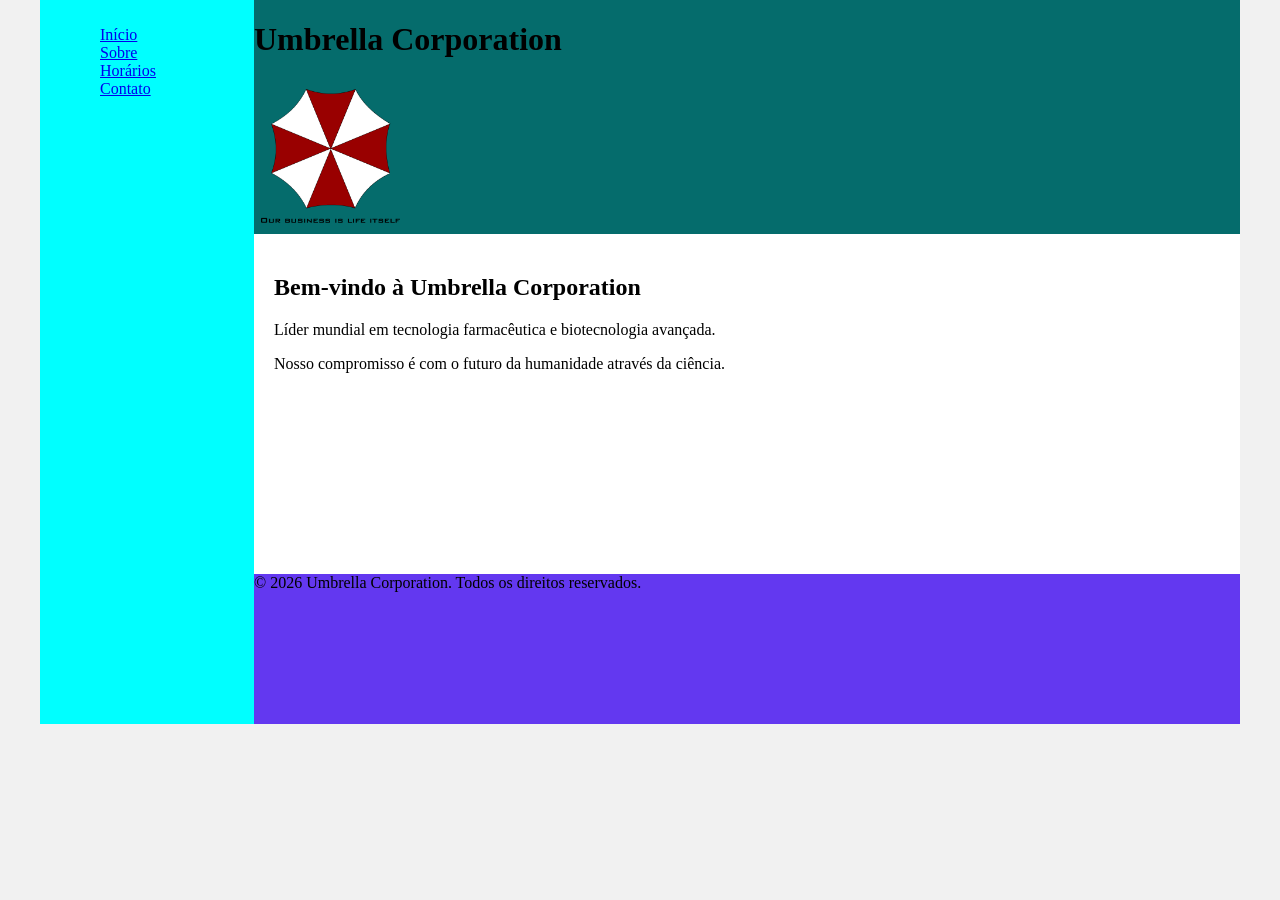
<file: index.html>
<!DOCTYPE html>
<html lang="en">
<head>
  <meta charset="UTF-8">
  <meta name="viewport" content="width=device-width, initial-scale=1.0">
  <title>Umbrella Corporation - Página Principal</title>
  <link rel="stylesheet" href="base.css">
</head>
<body>
    <div class="wrapper">
        <nav>
            <!-- Aqui vai o seu menu -->
            <ul>
                <li><a href="index.html">Início</a></li>
                <li><a href="sobre.html">Sobre</a></li>
                <li><a href="horario.html">Horários</a></li>
                <li><a href="contato.html">Contato</a></li>
            </ul>
        </nav>

        <div class="main">
            <div class="header">
                <!-- Aqui vai o seu header -->
                 <h1>Umbrella Corporation</h1>
                 <img src="img/umbrella_corporation_logo.png" width="150px">
            </div>
    
            <div class="content">
                <!-- Aqui vai o seu conteúdo -->
                 <h2>Bem-vindo à Umbrella Corporation</h2>
                 <p>Líder mundial em tecnologia farmacêutica e biotecnologia avançada.</p>
                 <p>Nosso compromisso é com o futuro da humanidade através da ciência.</p>
            </div>
    
            <div class="footer">
                <!-- Aqui vai o seu rodapé -->
                 <footer>&copy; 2026 Umbrella Corporation. Todos os direitos reservados.</footer>
            </div>
        </div>
    </div>
</body>
</html>
</file>
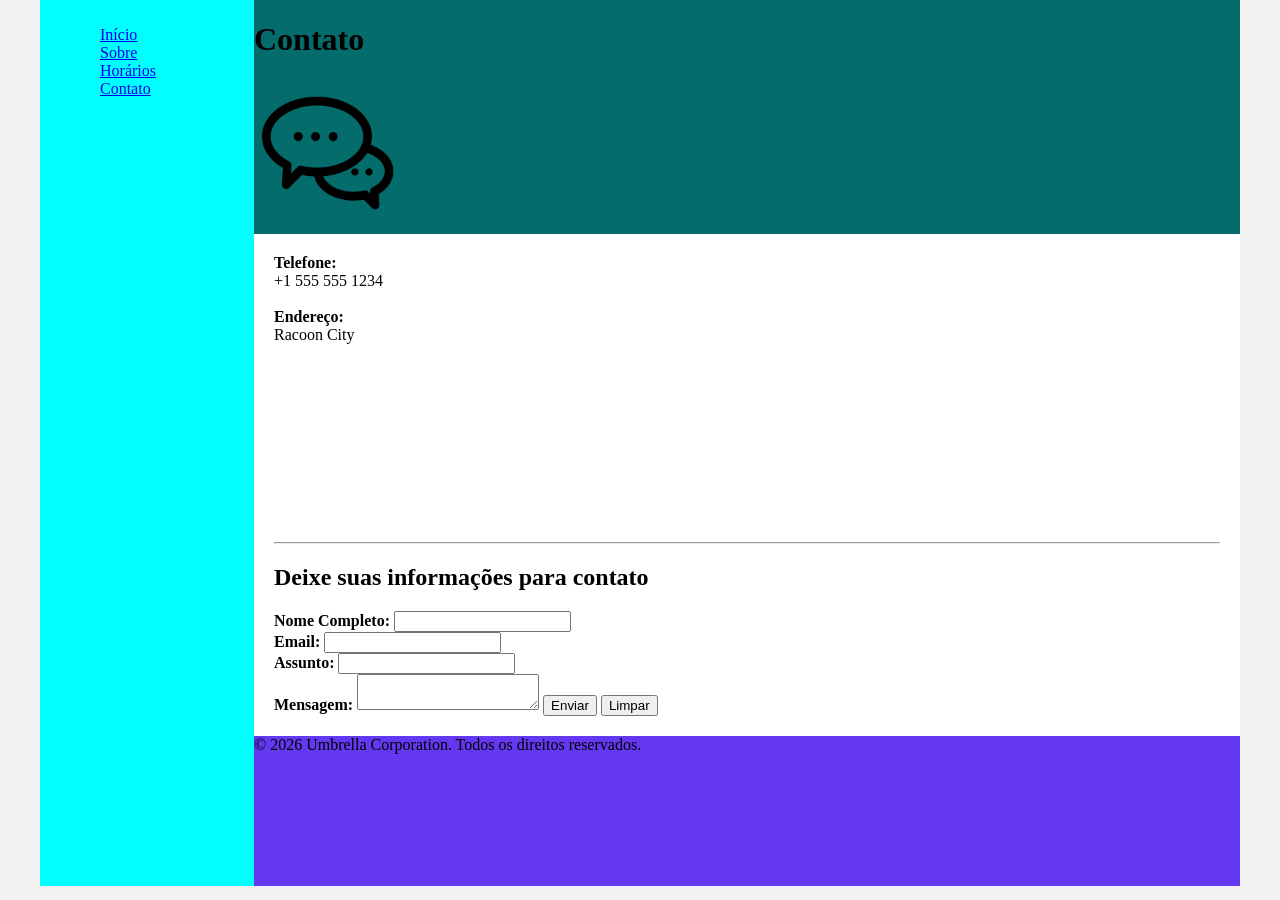
<file: contato.html>
<!DOCTYPE html>
<html lang="en">
<head>
  <meta charset="UTF-8">
  <meta name="viewport" content="width=device-width, initial-scale=1.0">
  <title>Contato - Umbrella Corporation</title>
  <link rel="stylesheet" href="base.css">
</head>
<body>
    <div class="wrapper">
        <nav>
            <!-- Aqui vai o seu menu -->
            <ul>
                <li><a href="index.html">Início</a></li>
                <li><a href="sobre.html">Sobre</a></li>
                <li><a href="horario.html">Horários</a></li>
                <li><a href="contato.html">Contato</a></li>
            </ul>
        </nav>

        <div class="main">
            <div class="header">
                <!-- Aqui vai o seu header -->
                 <h1>Contato</h1>
                 <img src="img/contato.png" width="150px">
            </div>
    
            <div class="content">
                <!-- Aqui vai o seu conteúdo -->
                <label><strong>Telefone:</strong></label><br>
                <label>+1 555 555 1234</label><br><br>

                <label><strong>Endereço:</strong></label><br>
                <label>Racoon City</label><br><br>
                <iframe src="https://www.google.com/maps/embed?pb=!1m14!1m12!1m3!1d3567.0613727516566!2d-76.0178592257753!3d43.080606477477154!2m3!1f0!2f0!3f0!3m2!1i1024!2i768!4f13.1!5e0!3m2!1spt-BR!2sbr!4v1772588351160!5m2!1spt-BR!2sbr" width="150" height="150" style="border:0;" allowfullscreen="" loading="lazy" referrerpolicy="no-referrer-when-downgrade"></iframe><br><br>

                <hr>
                <h2>Deixe suas informações para contato</h2>
                <form>
                  <label><strong>Nome Completo:</strong></label>
                  <input type="text"><br>

                  <label><strong>Email:</strong></label>
                  <input type="email"><br>

                  <label><strong>Assunto:</strong></label>
                  <input type="text"><br>

                  <label><strong>Mensagem:</strong></label>
                  <textarea name="mensagem"></textarea>

                  <button type="button">Enviar</button>
                  <button type="reset">Limpar</button>
                  </form>
            </div>
    
            <div class="footer">
                <!-- Aqui vai o seu rodapé -->
                 <footer>&copy; 2026 Umbrella Corporation. Todos os direitos reservados.</footer>
            </div>
        </div>
    </div>
</body>
</html>
</file>
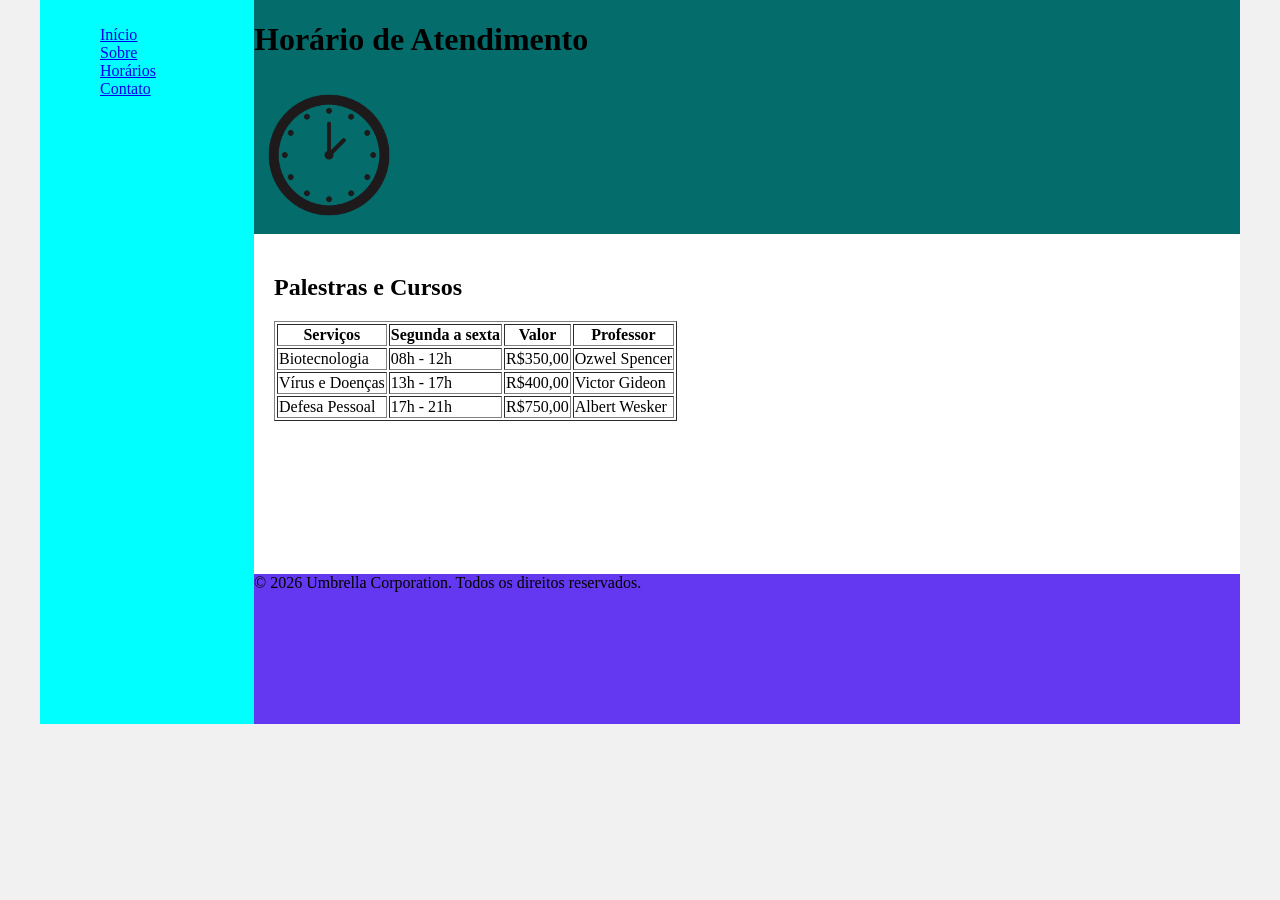
<file: horario.html>
<!DOCTYPE html>
<html lang="en">
<head>
  <meta charset="UTF-8">
  <meta name="viewport" content="width=device-width, initial-scale=1.0">
  <title>Horário de Atendimento - Umbrella Corporation</title>
  <link rel="stylesheet" href="base.css">
</head>
<body>
    <div class="wrapper">
        <nav>
            <!-- Aqui vai o seu menu -->
            <ul>
                <li><a href="index.html">Início</a></li>
                <li><a href="sobre.html">Sobre</a></li>
                <li><a href="horario.html">Horários</a></li>
                <li><a href="contato.html">Contato</a></li>
            </ul>
        </nav>

        <div class="main">
            <div class="header">
                <!-- Aqui vai o seu header -->
                 <h1>Horário de Atendimento</h1>
                 <img src="img/relogio.png" width="150px">
            </div>
    
            <div class="content">
                <!-- Aqui vai o seu conteúdo -->
                 <h2>Palestras e Cursos</h2>
                 <table border="1px">
                  <tr>
                    <th>Serviços</th>
                    <th>Segunda a sexta</th>
                    <th>Valor</th>
                    <th>Professor</th>
                  </tr>
                  <tr>
                    <td>Biotecnologia</td>
                    <td>08h - 12h</td>
                    <td>R$350,00</td>
                    <td>Ozwel Spencer</td>
                  </tr>
                  <tr>
                    <td>Vírus e Doenças</td>
                    <td>13h - 17h</td>
                    <td>R$400,00</td>
                    <td>Victor Gideon</td>
                  </tr>
                  <tr>
                    <td>Defesa Pessoal</td>
                    <td>17h - 21h</td>
                    <td>R$750,00</td>
                    <td>Albert Wesker</td>
                  </tr>
                 </table>
            </div>
    
            <div class="footer">
                <!-- Aqui vai o seu rodapé -->
                 <footer>&copy; 2026 Umbrella Corporation. Todos os direitos reservados.</footer>
            </div>
        </div>
    </div>
</body>
</html>
</file>
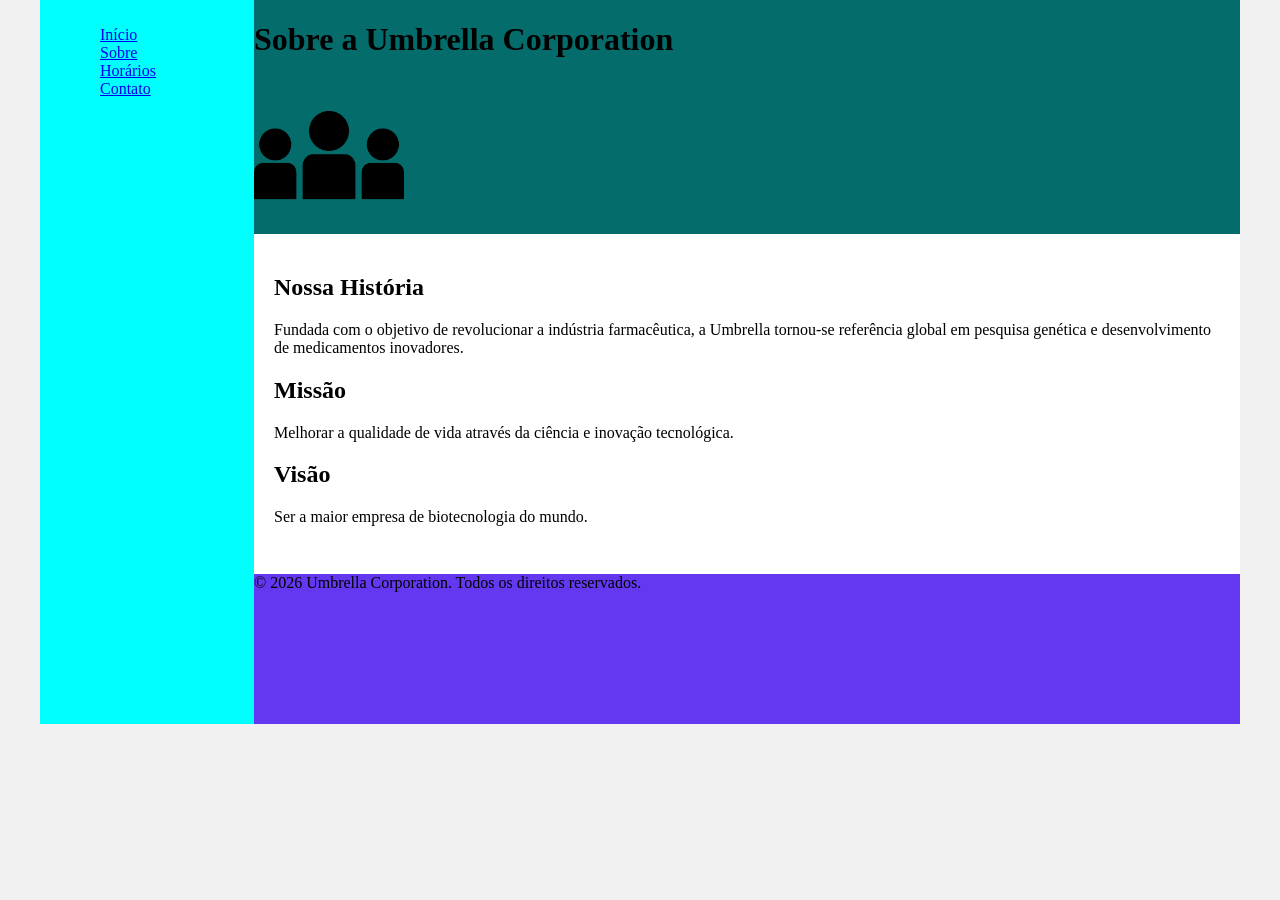
<file: sobre.html>
<!DOCTYPE html>
<html lang="en">
<head>
  <meta charset="UTF-8">
  <meta name="viewport" content="width=device-width, initial-scale=1.0">
  <title>Sobre nós - Umbrella Corporation</title>
  <link rel="stylesheet" href="base.css">
</head>
<body>
  <div class="wrapper">
        <nav>
            <!-- Aqui vai o seu menu -->
            <ul>
                <li><a href="index.html">Início</a></li>
                <li><a href="sobre.html">Sobre</a></li>
                <li><a href="horario.html">Horários</a></li>
                <li><a href="contato.html">Contato</a></li>
            </ul>
        </nav>

        <div class="main">
            <div class="header">
                <!-- Aqui vai o seu header -->
                 <h1>Sobre a Umbrella Corporation</h1>
                 <img src="img/about-us.png" width="150px">
            </div>
    
            <div class="content">
                <!-- Aqui vai o seu conteúdo -->
                 <h2>Nossa História</h2>
                 <p>Fundada com o objetivo de revolucionar a indústria farmacêutica, a Umbrella tornou-se referência global em pesquisa genética e desenvolvimento de medicamentos inovadores.</p>
                 
                 <h2>Missão</h2>
                 <p>Melhorar a qualidade de vida através da ciência e inovação tecnológica.</p>

                 <h2>Visão</h2>
                 <p>Ser a maior empresa de biotecnologia do mundo.</p>
            </div>
    
            <div class="footer">
                <!-- Aqui vai o seu rodapé -->
                 <footer>&copy; 2026 Umbrella Corporation. Todos os direitos reservados.</footer>
            </div>
        </div>
    </div>
</body>
</html>
</file>
<file: base.css>
html, body {
    margin: 0;
}
body {
    background-color: #f1f1f1;
    display: flex;
    justify-content: center;
}

nav {
    width: 15%;
    background-color: aqua;
    padding: 10px 20px 0px;
}

ul {
  list-style: none;
}

.wrapper {
    width: 1200px;
    display: flex;
    margin: 0 auto;
    background-color: aquamarine;
}

.main {
    display: flex;
    flex-flow: column;
    width: 85%;
}

.header {
    background-color: rgb(5, 108, 108);
    min-height: 150px;
}

.content {
    background-color: white;
    min-height: 300px;
    padding: 20px;
}

.footer {
    background-color: rgb(99, 56, 240);
    min-height: 150px;
}
</file>
